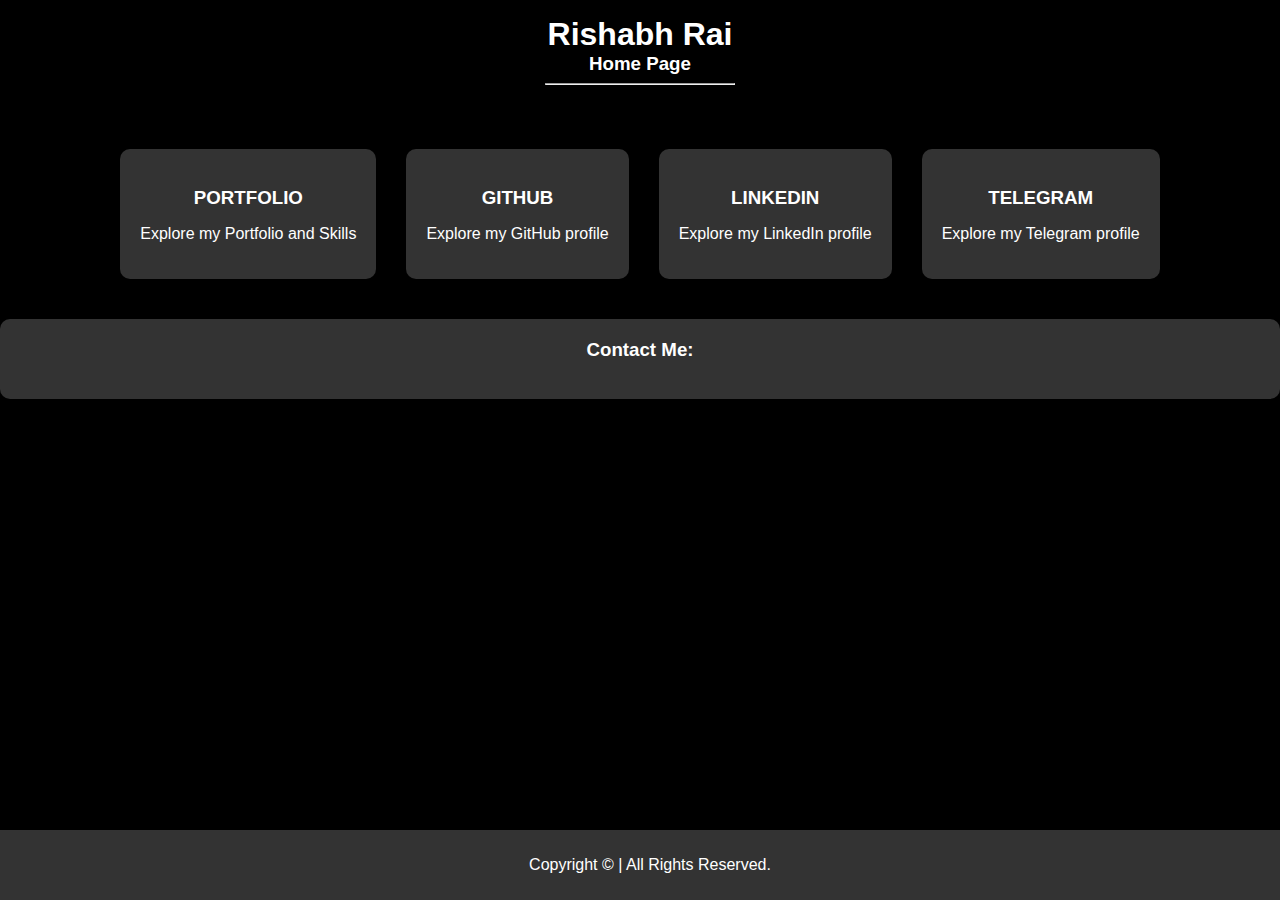
<file: index.html>
<!DOCTYPE html>
<html lang="en">
<head>
    <meta charset="UTF-8">
    <meta http-equiv="X-UA-Compatible" content="IE=edge">
    <meta name="viewport" content="width=device-width, initial-scale=1.0">
    <title>Rishabh Rai - Home Page</title>
    <link rel="stylesheet" href="style.css">
    <link rel="stylesheet" href="https://cdnjs.cloudflare.com/ajax/libs/font-awesome/6.5.1/css/all.min.css" integrity="sha512-DTOQO9RWCH3ppGqcWaEA1BIZOC6xxalwEsw9c2QQeAIftl+Vegovlnee1c9QX4TctnWMn13TZye+giMm8e2LwA==" crossorigin="anonymous" referrerpolicy="no-referrer" />
</head>
<body>
    <div class="content" id="home">
        <header>
            <h1>Rishabh Rai</h1>
            <h3>Home Page</h3>
            <hr class="divider">
        </header>
        
        <div class="container">
            <div class="card">
                <div class="social-media">
                    <a href="portfolio.html"><i class="fa-solid fa-user fa-8x" style="color: #ffffff;"></i></a>
                </div>
                <br>
                <h3>PORTFOLIO</h3>
                <p>Explore my Portfolio and Skills</p>
            </div>

            <div class="card">
                <div class="social-media">
                    <a href="https://github.com/Rish281"><i class="fa-brands fa-github fa-8x" style="color: #ffffff;"></i></a>
                </div>
                <br>
                <h3>GITHUB</h3>
                <p>Explore my GitHub profile</p>
            </div>

            <div class="card">
                <div class="social-media">
                    <a href="https://www.linkedin.com/in/rishabh-rai-543885258?utm_source=share&utm_campaign=share_via&utm_content=profile&utm_medium=android_app"><i class="fa-brands fa-linkedin-in fa-8x" style="color: #ffffff;"></i></a>
                </div>
                <br>
                <h3>LINKEDIN</h3>
                <p>Explore my LinkedIn profile</p>
            </div>

            <div class="card">
                <div class="social-media">
                    <a href="https://t.me/+919370434363"><i class="fa-brands fa-telegram fa-8x" style="color: #ffffff;"></i></a>
                </div>
                <br>
                <h3>TELEGRAM</h3>
                <p>Explore my Telegram profile</p>
            </div>
        </div>
        <div class="card2">
            <h3>Contact Me:</h3>
            <div class="contact">
                <a href="mailto:rairishabh281@gmail.com" target="_blank"><i class="fa-solid fa-envelope fa-2x" style="color: #ffffff;"></i></a>
                <a href="tel:9370434363"><i class="fa-solid fa-phone fa-2x" style="color: #ffffff;"></i></a>
                <a href="https://wa.me/+919370434363"><i class="fa-brands fa-whatsapp fa-2x" style="color: #ffffff;"></i></a>
            </div>
        </div>
    </div>

    <footer class="footer">
        <div class="footer-txt">
            <p>Copyright © | All Rights Reserved.</p>
        </div>

    </footer>
</body>
</html>
</file>
<file: style.css>
body {
    font-family: Arial, sans-serif;
    margin: 0;
    padding: 0;
    background-color: black;
    color: white;
}

.content {
    text-align: center;
}
.social a{
    display: inline-flex;
    justify-content: center;
    align-items: center;
    width: 3rem;
    height: 3rem;
    background: transparent;
    /* border: 0.2rem solid aqua; */
    border-radius: 50%;
    /* font-size: 2.25rem; */
    color: rgb(120, 121, 121);
    margin: 2rem 1rem 2rem 0;
}

.social a:hover{
    background: var(--dec-color);
    color: var(--bgcolor2);
    box-shadow: 0 0 3rem 1rem var(--dec-color);
}

header {
    padding: 1em;
}

h1, h3 {
    margin: 0;
}

.divider {
    width: 15%;
    box-shadow: 0 5px 5px rgba(0, 0, 0, 0.258);
}

.container {
    display: flex;
    flex-wrap: wrap;
    justify-content: center;
    gap: 30px;
    margin-top: 40px;
    margin-bottom: 40px;
}

.card, .card2 {
    background-color: #333;
    color: white;
    padding: 20px;
    border-radius: 10px;
    text-align: center;
}

.social-media img, .icon2 {
    width: 100%;
    max-width: 75px;
    height: auto;
}

.contact a {
    margin-right: 10px;
}

.footer {
    background-color: #333;
    color: white;
    text-align: center;
    padding: 10px;
    position: fixed;
    bottom: 0;
    width: 100%;
}
</file>
